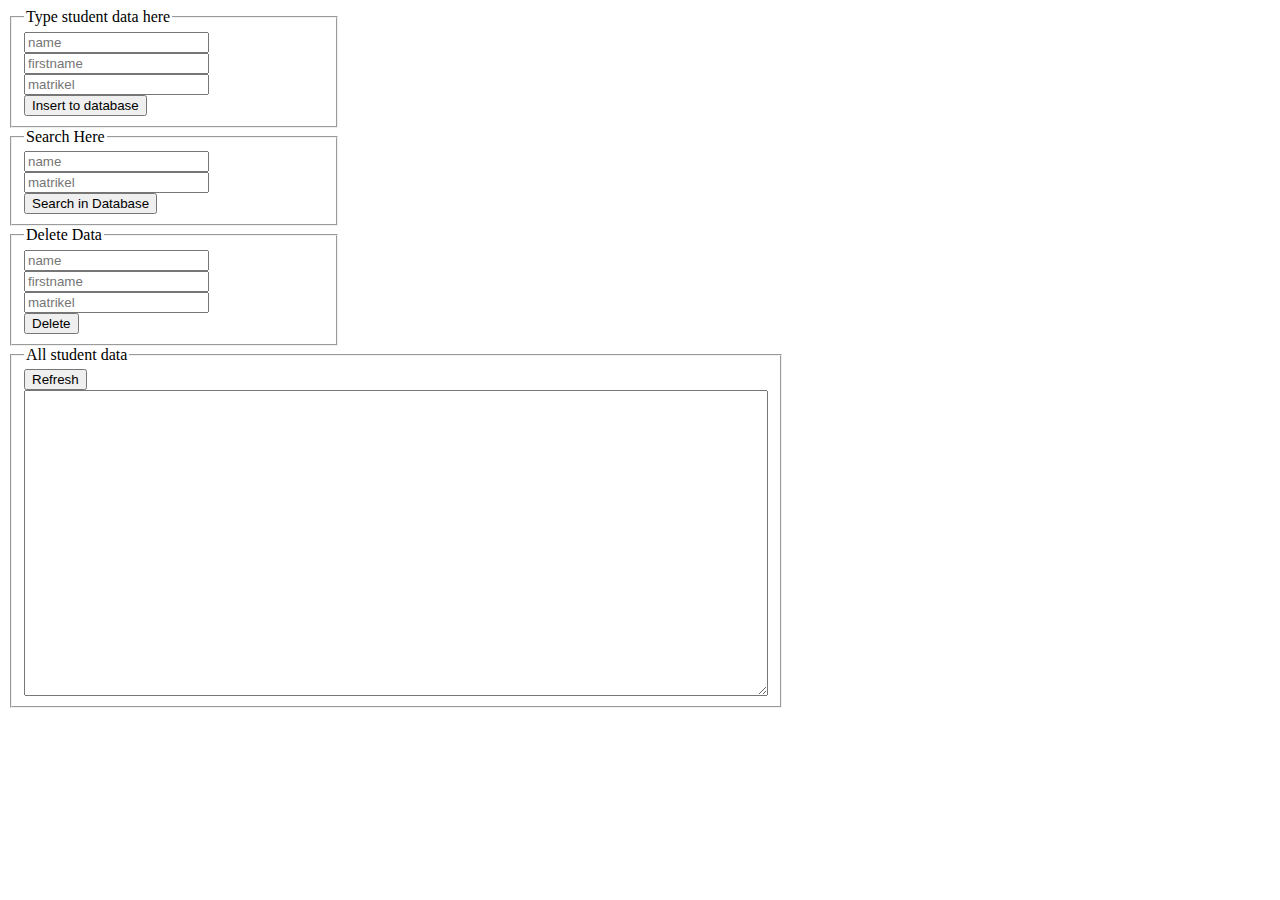
<file: aufgabe11_database/DatabaseClient.html>
<!DOCTYPE html>
<html lang="en">
<head>
<title>DatabaseClient</title>
<meta charset="utf-8" />
<link rel="stylesheet" href="DatabaseClient.css" type="text/css"
	media="screen" />
<script src="DatabaseClient.js" type="text/javascript" charset="utf-8"></script>
</head>
<body>
	<fieldset id="input">
		<legend> Type student data here </legend>
		<input type="text" name="name" placeholder="name" id="name" /> <input
			type="text" name="firstname" placeholder="firstname" id="firstname" />
		<input type="text" name="matrikel" placeholder="matrikel"
			id="matrikel" />

		<button type="button" id="insert">Insert to database</button>
	</fieldset>

	<fieldset id="searching">
		<legend> Search Here </legend>
		<input type="text" name="searchName" placeholder="name"
			id="searchName" /> <input type="text" name="searchMatrikel"
			placeholder="matrikel" id="searchMatrikel" />
		<button type="button" id="search">Search in Database</button>
	</fieldset>

	<fieldset id="deleting">
		<legend> Delete Data </legend>
		<input type="text" name="delName" placeholder="name" id="delName" /> <input
			type="text" name="delFirstname" placeholder="firstname" id="delFirstname" />
		<input type="text" name="delMatrikel" placeholder="matrikel" id="delMatrikel" />

		<button type="button" id="delete">Delete</button>

	</fieldset>

	<fieldset id="output">
		<legend> All student data </legend>
		<button type="button" id="refresh">Refresh</button>
		<textarea rows="20" cols="90"> </textarea>
	</fieldset>
</body>
</html>
</file>
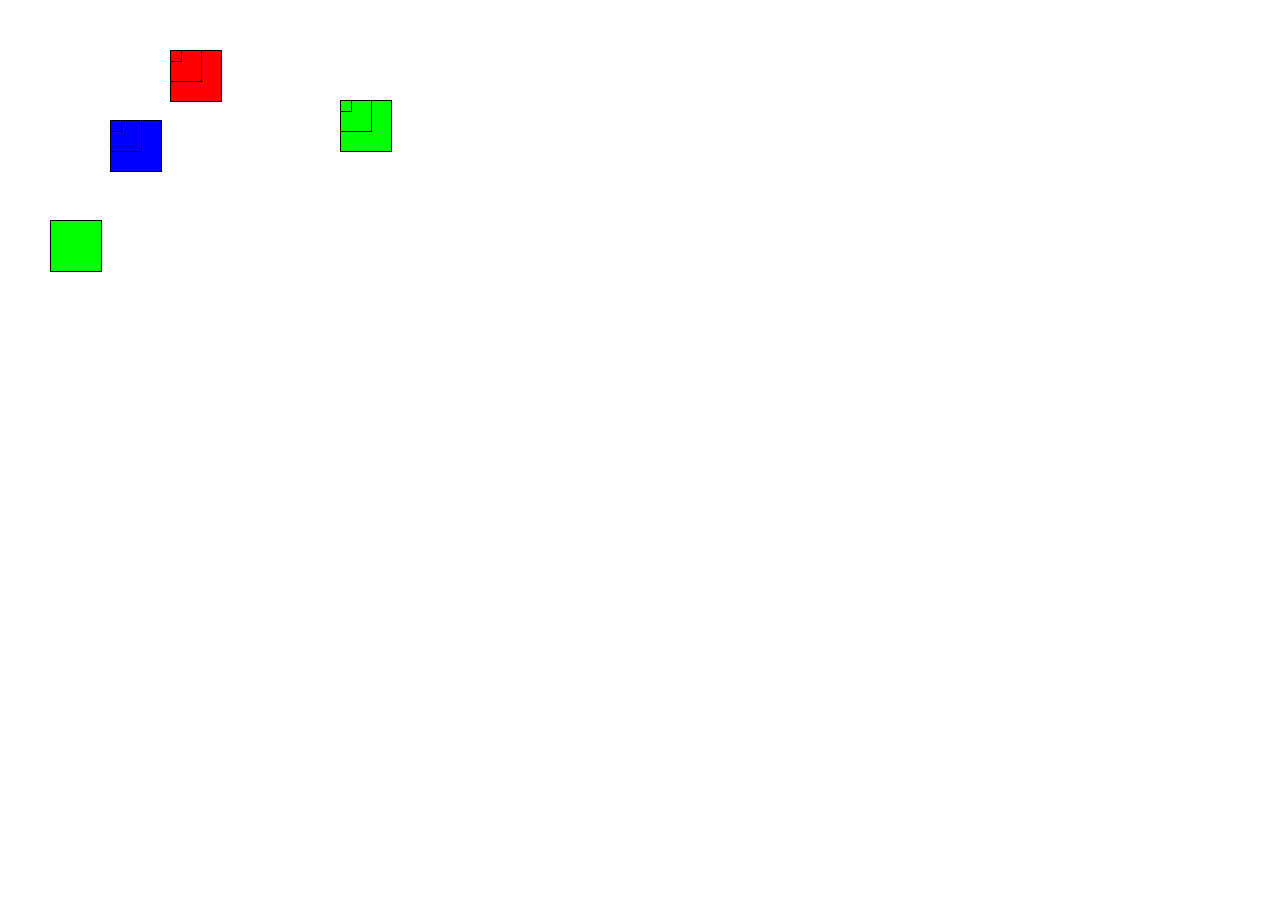
<file: aufgabe2/a2.html>
<!--
Aufgabe: Aufgabe 1
Name: Braun Dominik
Matrikel: 254901
Datum: 26.03.2017
	
Hiermit versichere ich, dass ich diesen Code selbst geschrieben habe. Er wurde nicht kopiert und auch nicht diktiert.
-->

<html>
    <head><meta charset="utf-8"> 
        <title>Aufgabe 1</title>
        <script type="text/javascript" src="a2.js"></script>
    </head>
    <body>
    </body> 
</html>
</file>
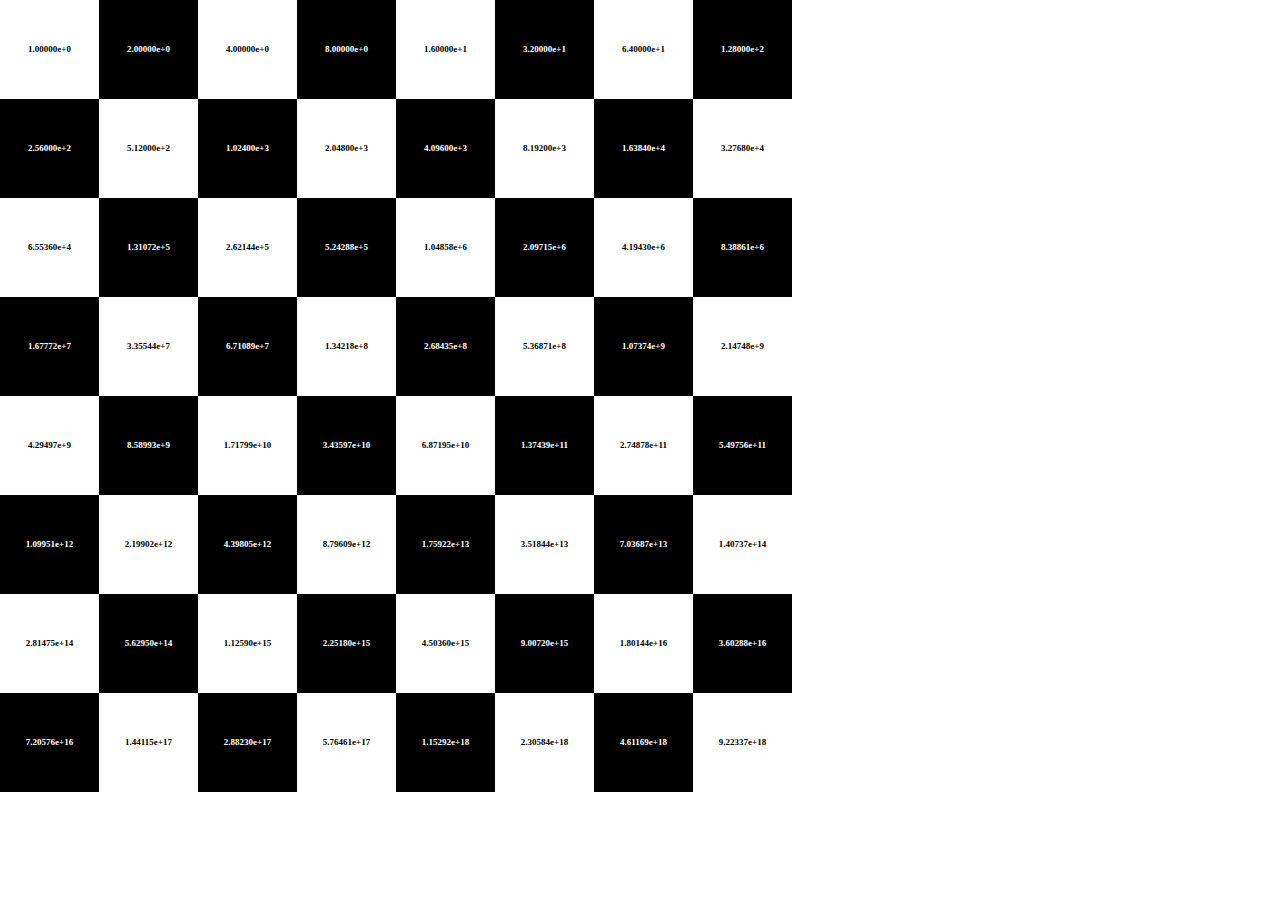
<file: aufgabe3/main.html>
<!DOCTYPE html>
<html lang="en">
<head>
	<meta charset="UTF-8">
	<title>Aufgabe 3</title>
<script type="text/javascript" src="main.js"></script>
	<link rel="stylesheet" href="main.css">
</head>

<body>
</body>

</html>
</file>
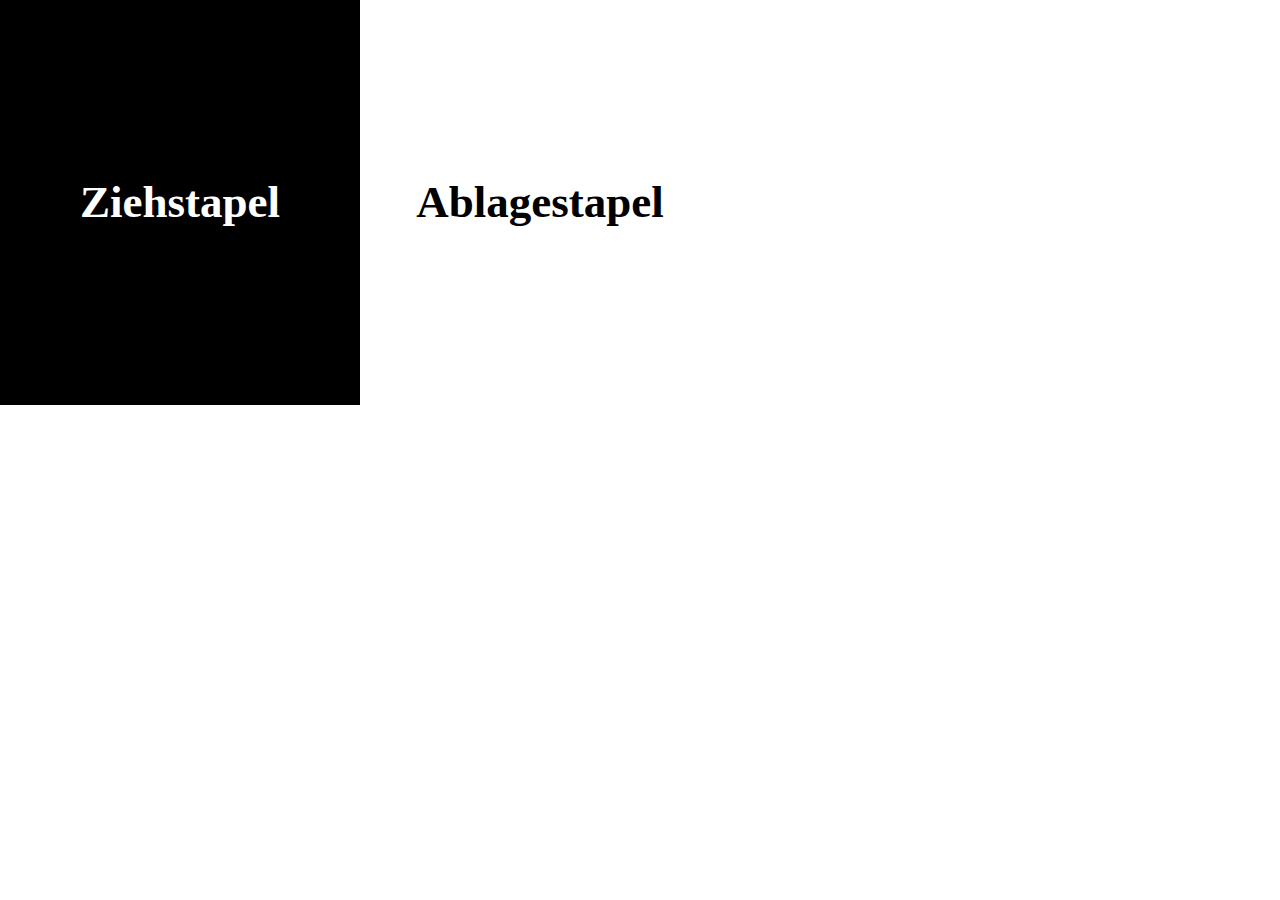
<file: aufgabe4.2/main.html>
<!DOCTYPE html>
<html lang="en">
<head>
	<meta charset="UTF-8">
	<title>Aufgabe 3</title>
<script type="text/javascript" src="main.js"></script>
	<link rel="stylesheet" href="main.css">
</head>

<body>

</body>

</html>
</file>
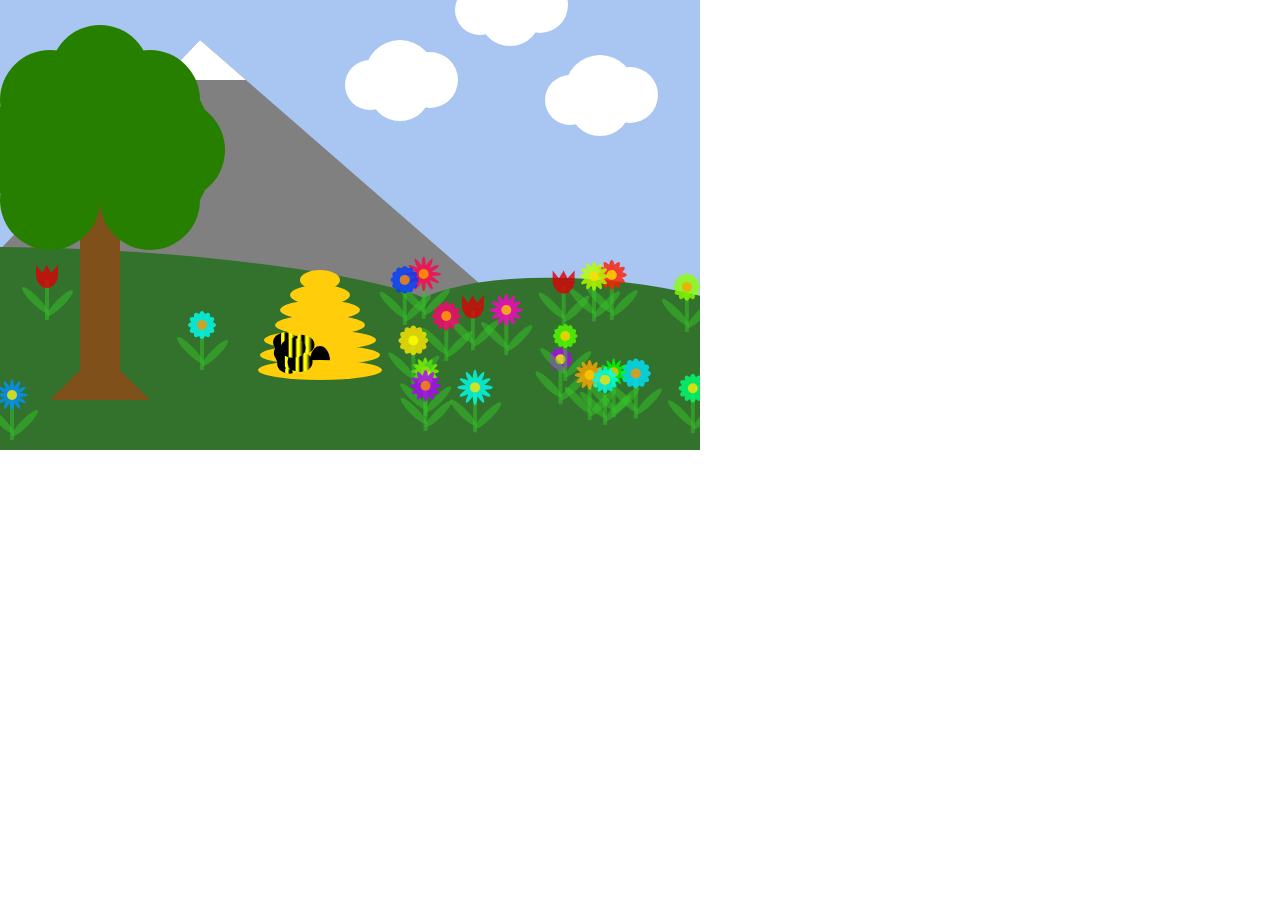
<file: aufgabe5/main.html>
<!DOCTYPE html>
<html lang="en">
<head>
	<meta charset="UTF-8">
	<title>Aufgabe 3</title>
<script type="text/javascript" src="main.js"></script>
	<link rel="stylesheet" href="main.css">
</head>

<body>

<div></div>

</body>

</html>
</file>
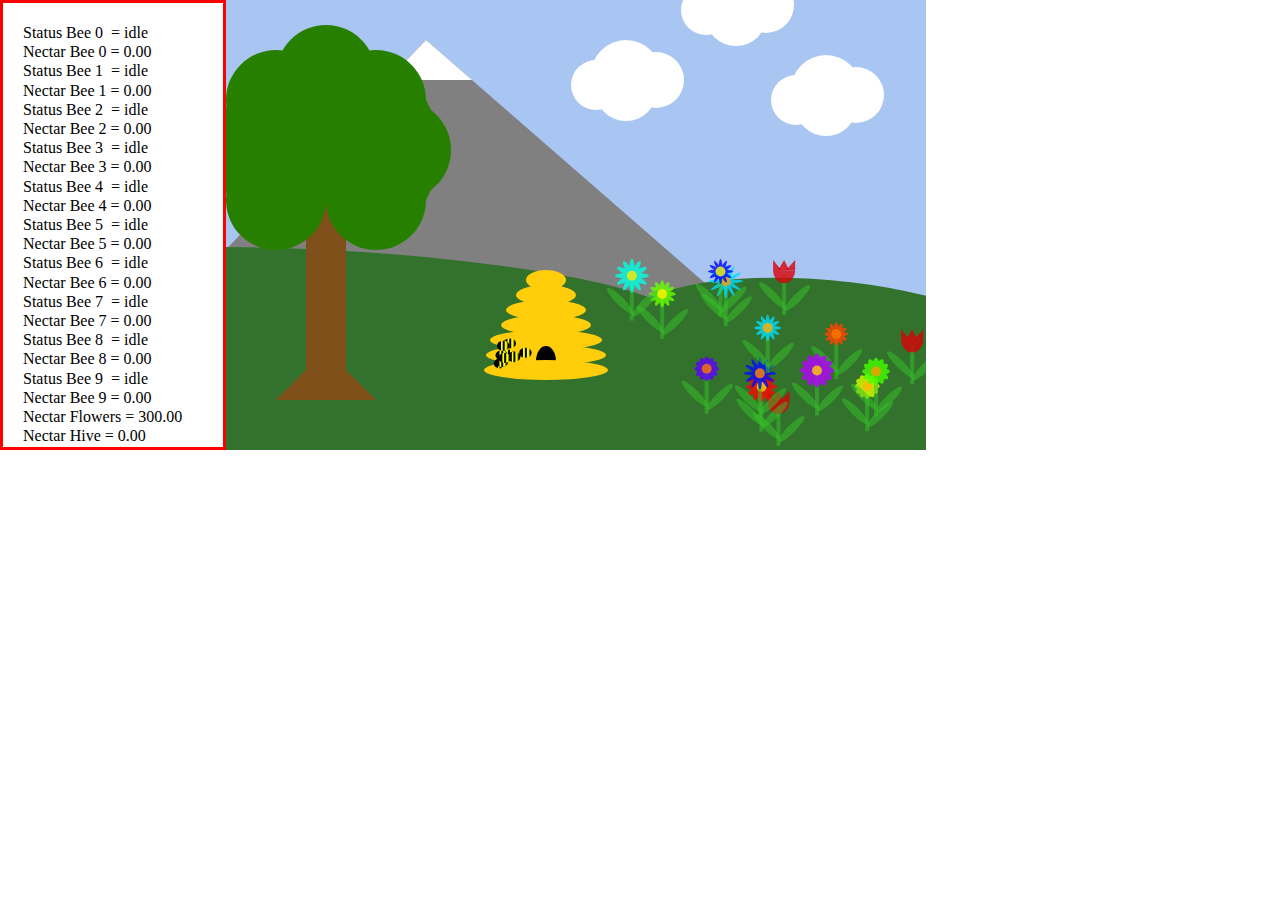
<file: aufgabe7/main.html>
<!DOCTYPE html>
<html lang="en">
<head>
	<meta charset="UTF-8">
	<title>Aufgabe 3</title>
	<script src="bee.js"></script>
	<script src="Flower.js"></script>
	<script src="hive.js"></script>
<script type="text/javascript" src="main.js"></script>
	<link rel="stylesheet" href="main.css">
</head>

<body>

<div></div>

</body>

</html>
</file>
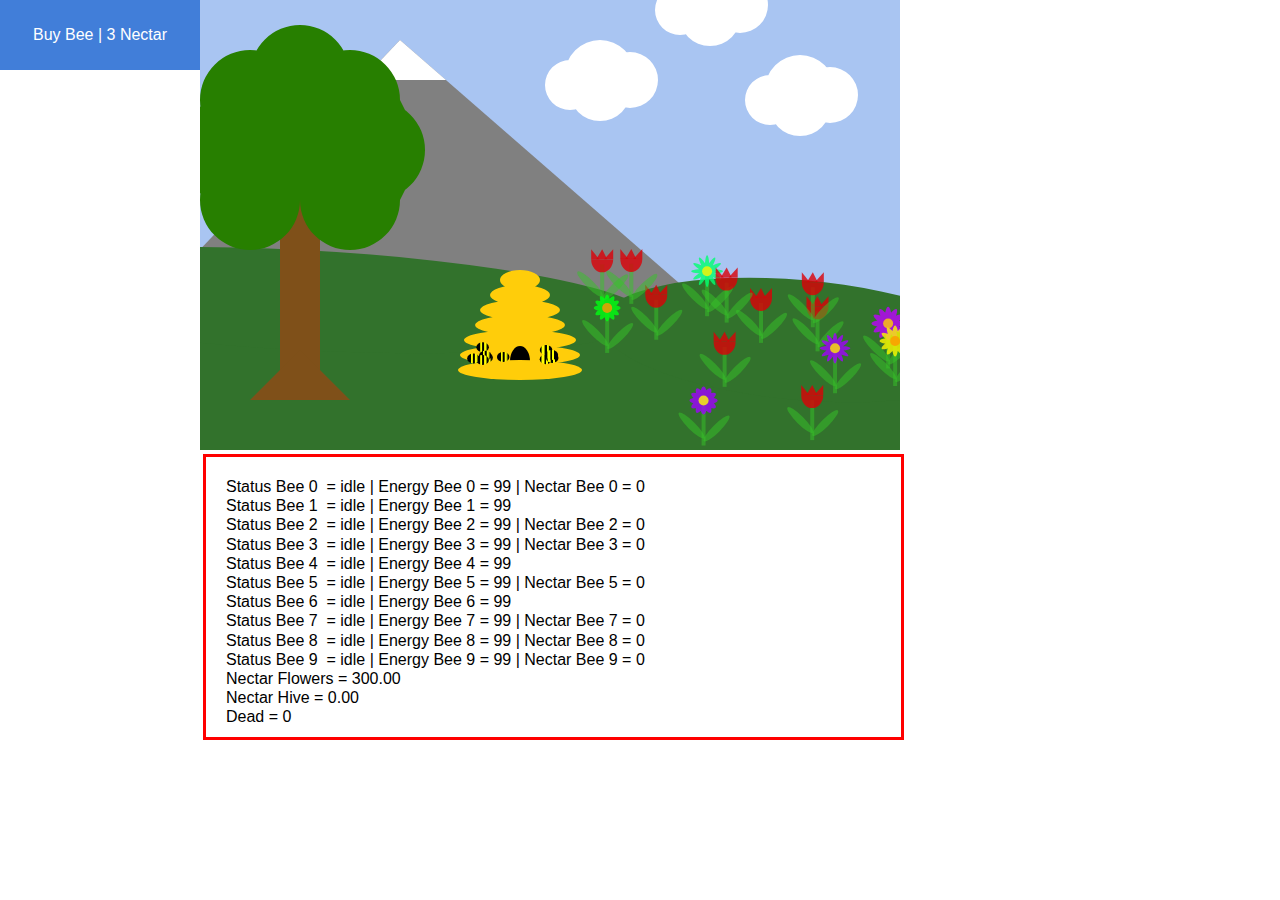
<file: aufgabe8.1/main.html>
<!DOCTYPE html>
<html lang="en">
<head>
	<meta charset="UTF-8">
	<title>Aufgabe 8</title>
	<script src="Hive.js"></script>
	<script type="text/javascript" src="main.js"></script>
	<script src="Bee.js"></script>
	<script src="Honeybee.js"></script>
	<script src="Flower.js"></script>
	<script src="Flower1.js"></script>
	<script src="Flower2.js"></script>
	<link rel="stylesheet" href="main.css">
</head>

<body>
<div id = "buybee">Buy Bee | 3 Nectar</div>
<div id = "status"></div>


</body>

</html>
</file>
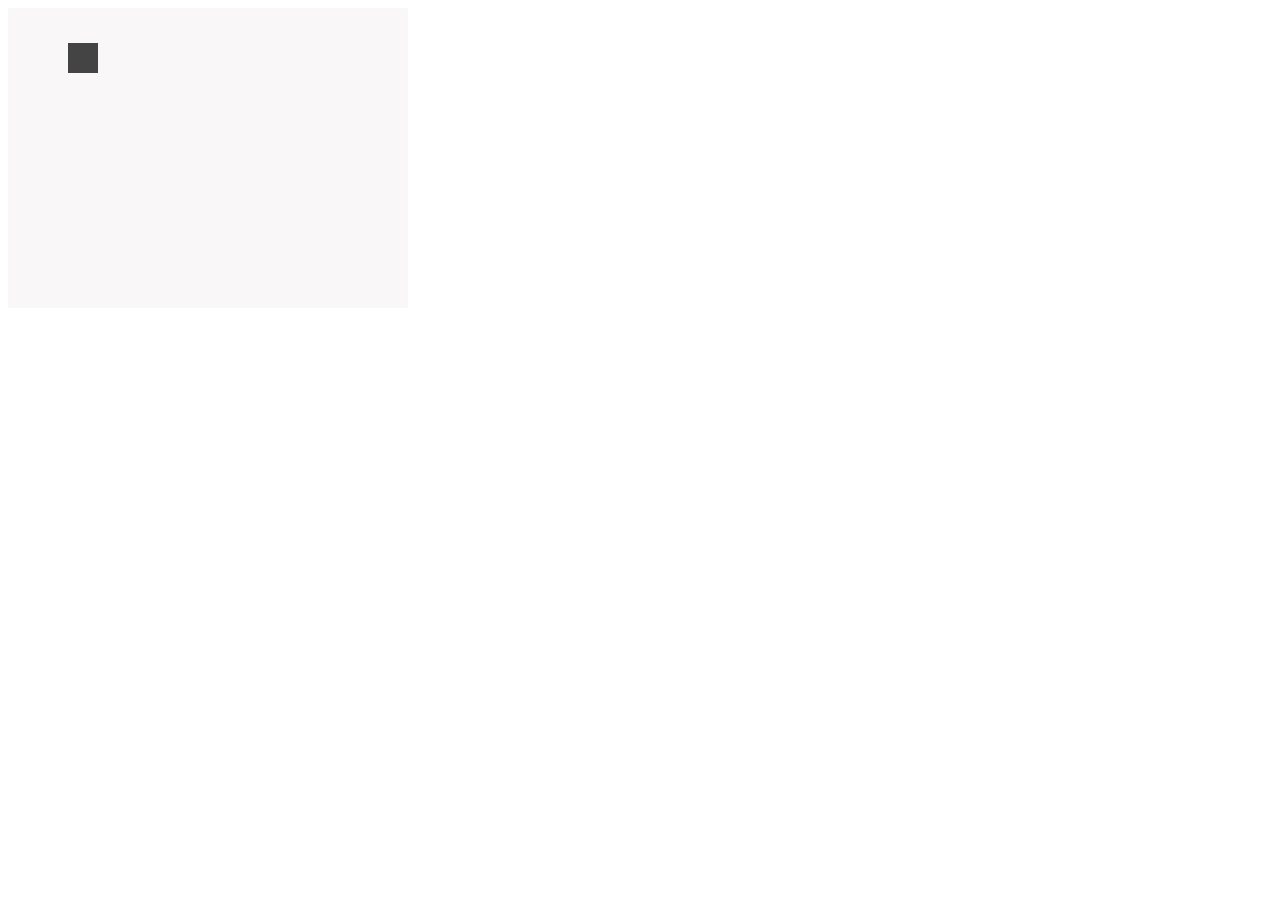
<file: canvasDragDrop/dragdrop.html>
<!doctype html>
<html>
<head>
<meta charset="UTF-8" />
<title>Canvas Drag and Drop Test</title>
</head>
<body>
<section>

<div>
<canvas id="canvas" width="400" height="300">
This text is displayed if your browser does not support HTML5 Canvas.
</canvas>
</div>

<script type="text/javascript">

var canvas;
var ctx;
var x = 75;
var y = 50;
var WIDTH = 400;
var HEIGHT = 300;
var dragok = false;

function rect(x,y,w,h) {
 ctx.beginPath();
 ctx.rect(x,y,w,h);
 ctx.closePath();
 ctx.fill();
}

function clear() {
 ctx.clearRect(0, 0, WIDTH, HEIGHT);
}

function init() {
 canvas = document.getElementById("canvas");
 ctx = canvas.getContext("2d");
 return setInterval(draw, 10);
}

function draw() {
 clear();
 ctx.fillStyle = "#FAF7F8";
 rect(0,0,WIDTH,HEIGHT);
 ctx.fillStyle = "#444444";
 rect(x - 15, y - 15, 30, 30);
}

function myMove(e){
 if (dragok){
  x = e.pageX - canvas.offsetLeft;
  y = e.pageY - canvas.offsetTop;
 }
}

function myDown(e){
 if (e.pageX < x + 15 + canvas.offsetLeft && e.pageX > x - 15 +
 canvas.offsetLeft && e.pageY < y + 15 + canvas.offsetTop &&
 e.pageY > y -15 + canvas.offsetTop){
  x = e.pageX - canvas.offsetLeft;
  y = e.pageY - canvas.offsetTop;
  dragok = true;
  canvas.onmousemove = myMove;
 }
}

function myUp(){
 dragok = false;
 canvas.onmousemove = null;
}

init();
canvas.onmousedown = myDown;
canvas.onmouseup = myUp;

</script>

</section>
</body>
</html>
</file>
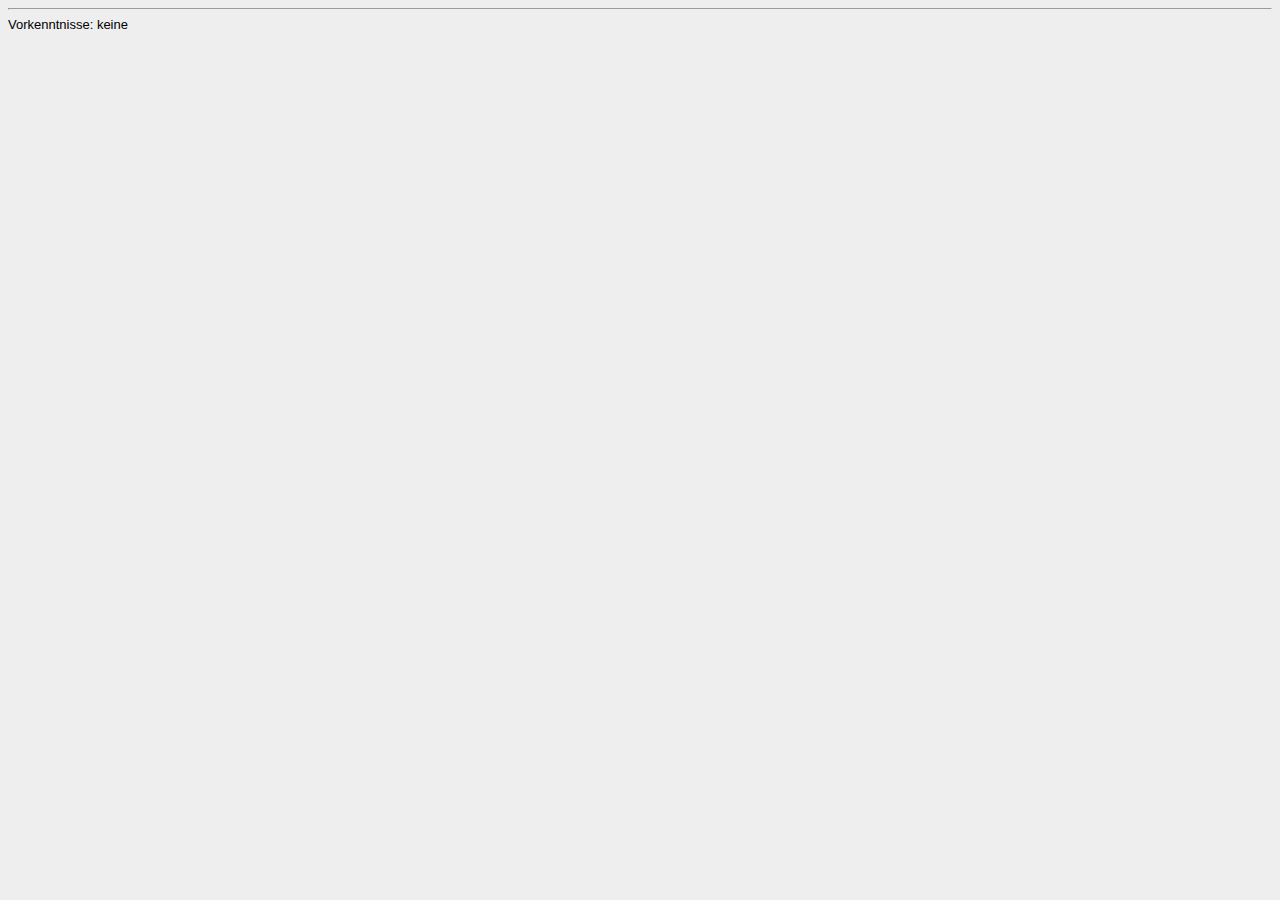
<file: info/info.htm>
<html> <head> <style>body {font-family:arial; font-size:small; background:#eeeeee}</style> </head>
<body>
<!-- Hier die Links zu den gel�sten Aufgaben einstellen, aktuelle oben, alte stehen lassen! Format: Aufgabenbezeichnung, Datum -->
<!--
<a href="Datenadresse eintragen" target="_blank">Aufgabe 1a, 1.10.2011</a></br>
-->
<!-- Hier bitte die Vorkenntnisse im Bereich Programmierung zu Beginn der Veranstaltung kurz beschreiben! -->
<hr>
Vorkenntnisse: keine
</body>
</html>
</file>
<file: aufgabe11_database/DatabaseClient.css>
* {
	display: block;
	vertical-align: top
}

head {
	display: none;
}

fieldset {
	width: 300px;
}
</file>
<file: aufgabe3/main.css>
* {
	margin: 0;
	padding: 0;

}

body{
}

div{
	width:11vmin;
	height:11vmin;
	float:left;
	text-align:center;
	line-height:11vmin;
	font-family:Verdana;
	font-size:1vmin;
	font-weight:bold;
}

.black{
	background-color:black;
	color:white;
}

.white{
	background-color:white;
	color:black;
}

.floating{
	clear:both;
}
</file>
<file: aufgabe4.2/main.css>
* {
	margin: 0;
	padding: 0;
}

div {
	width: 40vmin;
	height: 45vmin;
	float: left;
	text-align: center;
	line-height: 45vmin;
	font-family: Verdana;
	font-size: 5vmin;
	font-weight: bold;
	-webkit-user-select: none; /* Chrome/Safari */
	-moz-user-select: none; /* Firefox */
	-ms-user-select: none; /* IE10+ */
}
</file>
<file: aufgabe5/main.css>
* {
	margin: 0;
	padding: 0;
}
</file>
<file: aufgabe7/main.css>
* {
	margin: 0;
	padding: 0;
}

div{
	float:left;
	border:3px solid red;
	width:200px;
	height:424px;
	padding-left:20px;
	padding-top:20px;
	line-height:1.2em;
}
</file>
<file: aufgabe8.1/main.css>
* {
	margin: 0;
	padding: 0;
	font-family: 'Arial';
}

#status {
	border: 3px solid red;
	width: 675px;
	height: 424px;
	padding-left: 20px;
	padding-top: 20px;
	line-height: 1.2em;
	margin-left: 203px;
}

#buybee {
	line-height: 50px;
	padding-top: 10px;
	padding-bottom: 10px;
	text-align: center;
	float: left;
	color: white;
	background-color: #3568B2;
	height: 50px;
	width: 200px;
	cursor: pointer;
}

#buybee:hover {
	background-color: #417ED9;
	cursor: url("heart.png"), auto;

}
</file>
